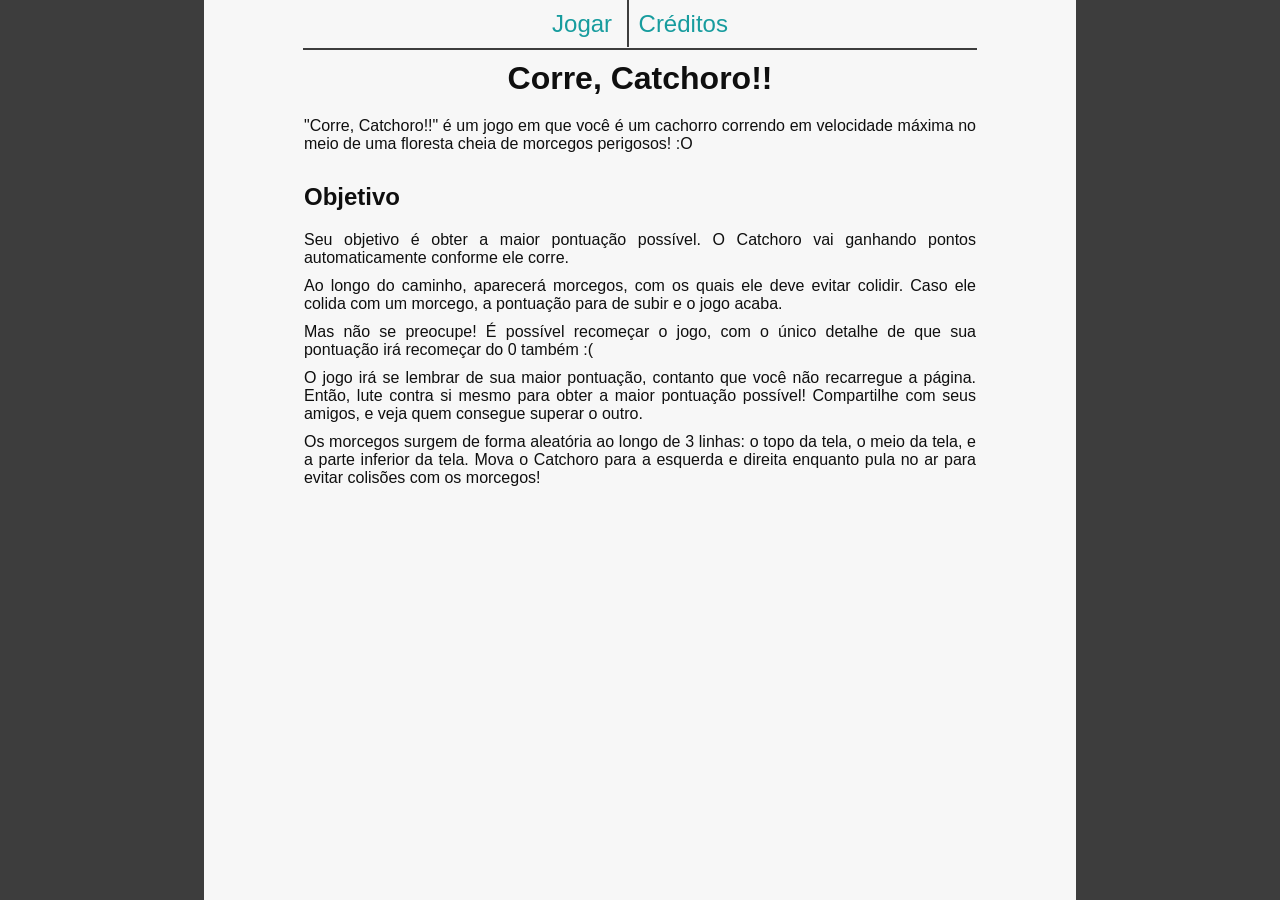
<file: index.html>
<!DOCTYPE html>
        <html lang="pt-BR">
        <head>
                <meta charset="UTF-8">
                <meta name="viewport" content="width=device-width, initial-scale=1.0">
                <title>Corre, Catchoro!!: Página Inicial</title>

                <link rel="stylesheet" href="estilo.css">
        </head>
        <body>
                <main id="principal">
                        <nav>
                                <a href="jogo.html">Jogar</a>
                                <a href="creditos.html">Créditos</a>
                        </nav>
                        <hr>
                        <h1>Corre, Catchoro!!</h1>
                        <p>"Corre, Catchoro!!" é um jogo em que você é um cachorro correndo em velocidade máxima no meio de uma floresta cheia de morcegos perigosos! :O</p>
                        <h2>Objetivo</h2>
                        <p>Seu objetivo é obter a maior pontuação possível. O Catchoro vai ganhando pontos automaticamente conforme ele corre.</p>
                        <p>Ao longo do caminho, aparecerá morcegos, com os quais ele deve evitar colidir. Caso ele colida com um morcego, a pontuação para de subir e o jogo acaba.</p>
                        <p>Mas não se preocupe! É possível recomeçar o jogo, com o único detalhe de que sua pontuação irá recomeçar do 0 também :(</p>
                        <p>O jogo irá se lembrar de sua maior pontuação, contanto que você não recarregue a página. Então, lute contra si mesmo para obter a maior pontuação possível! Compartilhe com seus amigos, e veja quem consegue superar o outro.</p>
                        <p>Os morcegos surgem de forma aleatória ao longo de 3 linhas: o topo da tela, o meio da tela, e a parte inferior da tela. Mova o Catchoro para a esquerda e direita enquanto pula no ar para evitar colisões com os morcegos!</p>
                </main>
        </body>
</html>
</file>
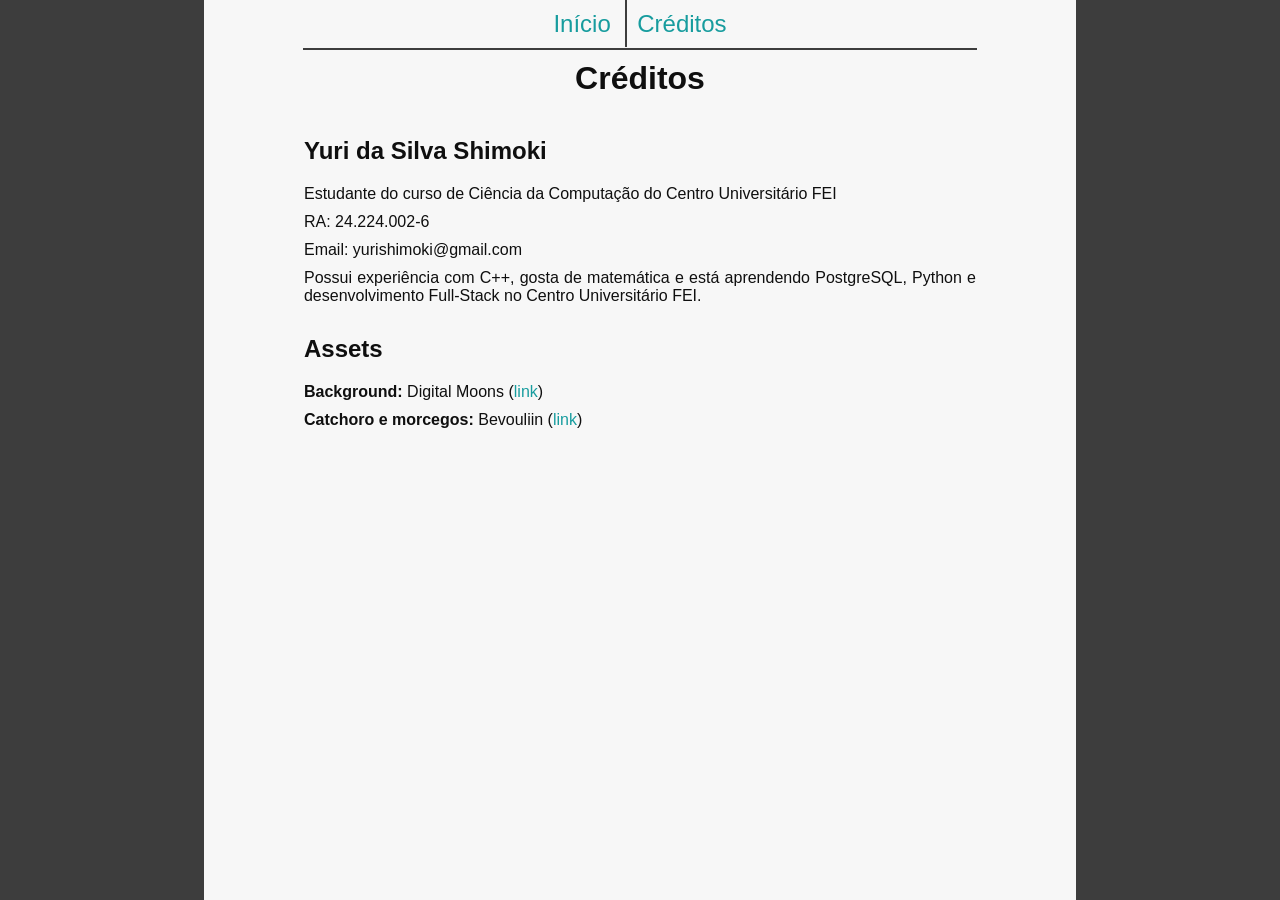
<file: creditos.html>
<!DOCTYPE html>
        <html lang="pt-BR">
        <head>
                <meta charset="UTF-8">
                <meta name="viewport" content="width=device-width, initial-scale=1.0">
                <title>Créditos</title>

                <link rel="stylesheet" href="estilo.css">
        </head>
        <body>
                <main id="creditos">
                        <nav>
                                <a href="principal.html">Início</a>
                                <a href="jogo.html">Créditos</a>
                        </nav>
                        <hr>
                        <h1>Créditos</h1>
                        <h2>Yuri da Silva Shimoki</h2>
                        <p>Estudante do curso de Ciência da Computação do Centro Universitário FEI</p>
                        <p>RA: 24.224.002-6</p>
                        <p>Email: yurishimoki@gmail.com</p>
                        <p>Possui experiência com C++, gosta de matemática e está aprendendo PostgreSQL, Python e desenvolvimento Full-Stack no Centro Universitário FEI.</p>
                        <h2>Assets</h2>
                        <p><b>Background:</b> Digital Moons (<a class="normal" href="https://digitalmoons.itch.io/parallax-forest-background">link</a>)</p>
                        <p><b>Catchoro e morcegos:</b> Bevouliin (<a class="normal" href="https://bevouliin.com/shadow-dog-sprites-with-stickman-style/">link</a>)</p>
                </main>
        </body>
</html>
</file>
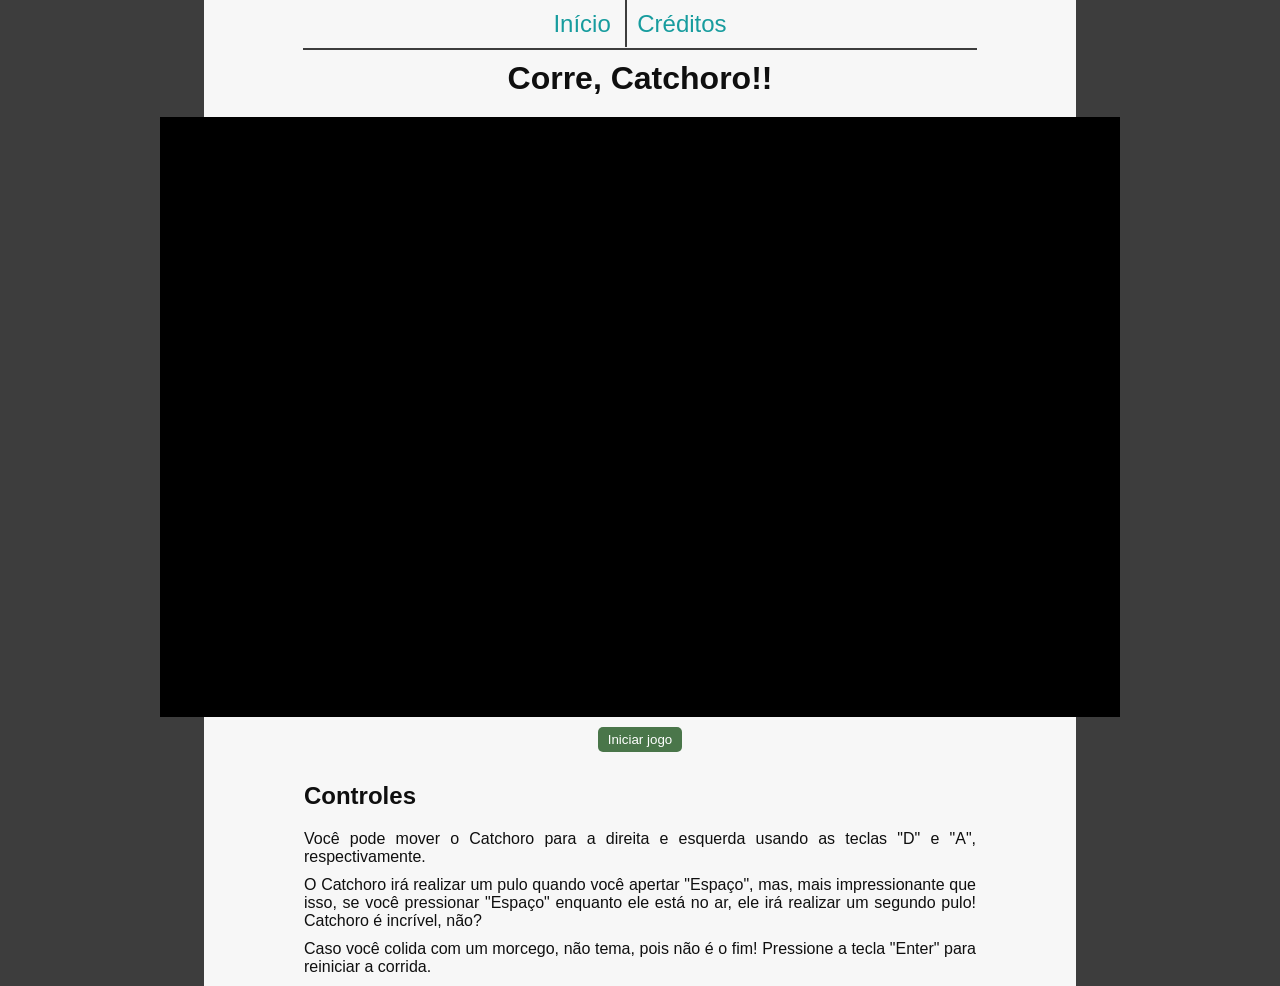
<file: jogo.html>
<!DOCTYPE html>
        <html lang="pt-BR">
        <head>
                <meta charset="UTF-8">
                <meta name="viewport" content="width=device-width, initial-scale=1.0">
                <title>Corre, Catchoro!!</title>

                <link rel="stylesheet" href="estilo.css">
        </head>
        <body>
                <main id="jogo">
                        <nav>
                                <a href="principal.html">Início</a>
                                <a href="creditos.html">Créditos</a>
                        </nav>
                        <hr>
                        <h1>Corre, Catchoro!!</h1>
                        <canvas id="canvas-do-jogo"></canvas>
                        <script src="jogo.js"></script>
                        <button onclick="startGame();">Iniciar jogo</button>
                        <div>
                                <h2>Controles</h2>
                                <p>Você pode mover o Catchoro para a direita e esquerda usando as teclas "D" e "A", respectivamente.</p>
                                <p>O Catchoro irá realizar um pulo quando você apertar "Espaço", mas, mais impressionante que isso, se você pressionar "Espaço" enquanto ele está no ar, ele irá realizar um segundo pulo! Catchoro é incrível, não?</p>
                                <p>Caso você colida com um morcego, não tema, pois não é o fim! Pressione a tecla "Enter" para reiniciar a corrida.</p>
                        </div>
                </main>
        </body>
</html>
</file>
<file: estilo.css>
*,
*::before,
*::after {
        margin: 0;
        border: 0;
        padding: 0;
}

body {
        display: flex;
        flex-direction: column;
        align-items: center;
        background-color: rgb(61, 61, 61);
        font-family: 'Lucida Sans', 'Lucida Sans Regular', 'Lucida Grande', 'Lucida Sans Unicode', Geneva, Verdana, sans-serif;
}

main#jogo {
        display: flex;
        flex-direction: column;
        align-items: center;
        justify-content: center;
}

canvas#canvas-do-jogo {
        width: 960px;
        height: 600px;
        background-color: black;
}

a {
        color: rgb(23, 156, 158);
        font-size: 24px;
        text-decoration: none;
}

hr {
        border: 1px solid rgb(61, 61, 61);
        width: 100%;
        margin: 10px 5px;
}

nav {
        margin-top: 10px;
}

nav > :not(:first-child) {
        border-left: 2px solid rgb(61, 61, 61);
}

nav > * {
        padding: 10px 10px;
}

main {
        display: flex;
        flex-direction: column;
        align-items: center;

        background-color: rgb(247, 247, 247);
        color: rgb(15, 15, 15);
        width: 98ch;

        box-sizing: border-box;
        padding: 0 100px;
}

main:is(#principal, #creditos) {
        height: 100vh;
}

h1 {
        margin-bottom: 20px;
}

p {
        margin-bottom: 10px;
        align-self: flex-start;
        text-align: justify;
}

a.normal {
        font-size: initial;
}

h2 {
        align-self: flex-start;
        margin: 20px 0;
}

button {
        background-color: rgb(74, 118, 74);
        color: white;
        padding: 5px 10px;
        border-radius: 5px;
        margin: 10px 0;
}
</file>
